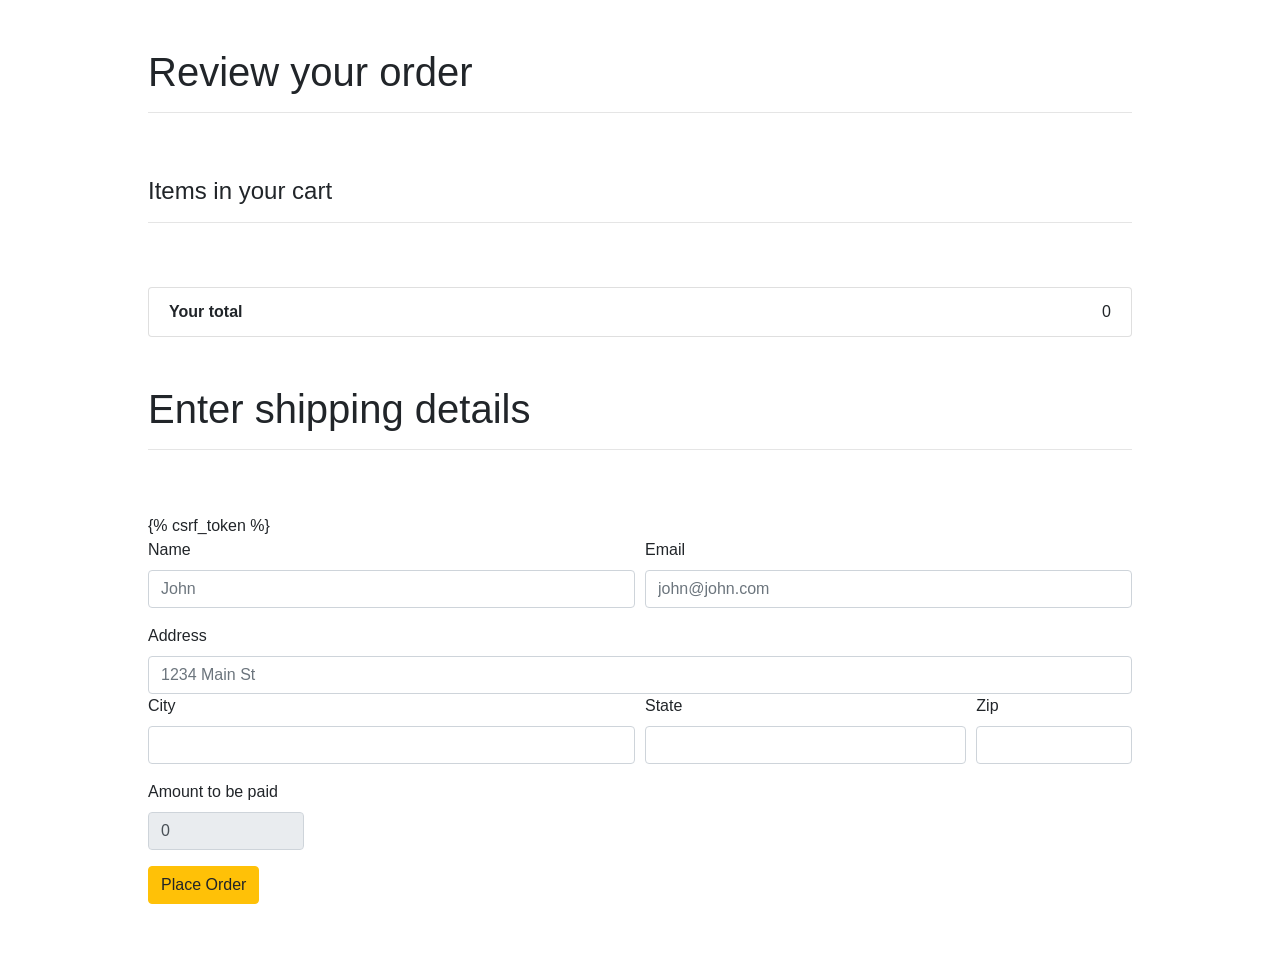
<file: ecomsite/shop/templates/shop/checkout.html>
<!DOCTYPE html>
<html lang="en">
<head>
    <script  src="https://code.jquery.com/jquery-3.6.4.js" integrity="sha256-a9jBBRygX1Bh5lt8GZjXDzyOB+bWve9EiO7tROUtj/E=" crossorigin="anonymous"></script>
    <meta charset="UTF-8">
    <meta http-equiv="X-UA-Compatible" content="IE=edge">
    <meta name="viewport" content="width=device-width, initial-scale=1.0">
    <link rel="stylesheet" href="https://cdn.jsdelivr.net/npm/bootstrap@4.0.0/dist/css/bootstrap.min.css" integrity="sha384-Gn5384xqQ1aoWXA+058RXPxPg6fy4IWvTNh0E263XmFcJlSAwiGgFAW/dAiS6JXm" crossorigin="anonymous">
 
    <title>Document</title>
</head>
<body>
    <div class="container">
      <div class="row m-5">
        <div class="col-md-12">
          <h1>Review your order</h1>
          <hr>
        </div>
      </div>
      <div class="row m-5">
        <div class="col-md-12">
          <h4>Items in your cart</h4>
          <hr>
        </div>
      </div>  
      <div class="row m-5">
        <div class="col-md-12">     
                <!--List group-->
                <ul class="list-group" id="item_list">
                    
                </ul>
                  
        </div>
      </div>
      <div class="row m-5">
        <div class="col-md-12">
          <h1>Enter shipping details</h1>
          <hr>
        </div>
      </div>
      <div class="row m-5">
        <div class="col-md-12">

          <!--Bootstrap form-->
          <form method="POST">
            {% csrf_token %}
            <input type="hidden" id="items" name="items">
            <div class="form-row">
              <div class="form-group col-md-6">
                <label for="inputEmail4">Name</label>
                <input id="name" name="name" type="text" class="form-control" id="inputEmail4" placeholder="John">
              </div>
              <div class="form-group col-md-6">
                <label for="inputPassword4">Email</label>
                <input id="email" name="email" type="email" class="form-control" id="inputPassword4" placeholder="john@john.com">
              </div>
            </div>
            <div class="form-group">
              <label for="inputAddress">Address</label>
              <input id="address" name="address" type="text" class="form-control" id="inputAddress" placeholder="1234 Main St">
            <div class="form-row">
              <div class="form-group col-md-6">
                <label for="inputCity">City</label>
                <input id="city" name="city" type="text" class="form-control" id="inputCity">
              </div>
              <div class="form-group col-md-4">
                <label for="inputState">State</label>
                <input id="state" name="state" type="text" class="form-control" id="inputCity">
              </div>
              <div class="form-group col-md-2">
                <label for="inputZip">Zip</label>
                <input id="zipcode" name="zipcode" type="text" class="form-control" id="inputZip">
              </div>
              <div class="form-group col-md-2">
                <label for="inputZip">Amount to be paid</label>
                <input readonly="" type="text" class="form-control" id="total" name="total">
              </div>
            </div>
            <button type="submit" class="btn btn-warning">Place Order</button>
          </form>

        </div>
      </div>
    </div>
</body>
<script type="text/javascript">
if(localStorage.getItem('cart')==null){
  var cart = {};
}
else{
  cart = JSON.parse(localStorage.getItem('cart'));
}
let total = 0;
for(item in cart){
  let name = cart[item][1];
  let quantity = cart[item][0];
  let price = cart[item][2];
  total = total + cart[item][2];

  itemString = `<li class="list-group-item d-flex justify-content-between align-items-center">${quantity} of  ${name}     <span class="badge badge-warning badge-pill">${price}</span></li>`;
  $('#item_list').append(itemString);
}

totalPrice = `<li class="list-group-item d-flex justify-content-between align-items-center"><b>Your total</b>${total}</li> `
$('#total').val(total);
$('#item_list').append(totalPrice);
$('#items').val(JSON.stringify(cart));
</script>
</html>
</file>
